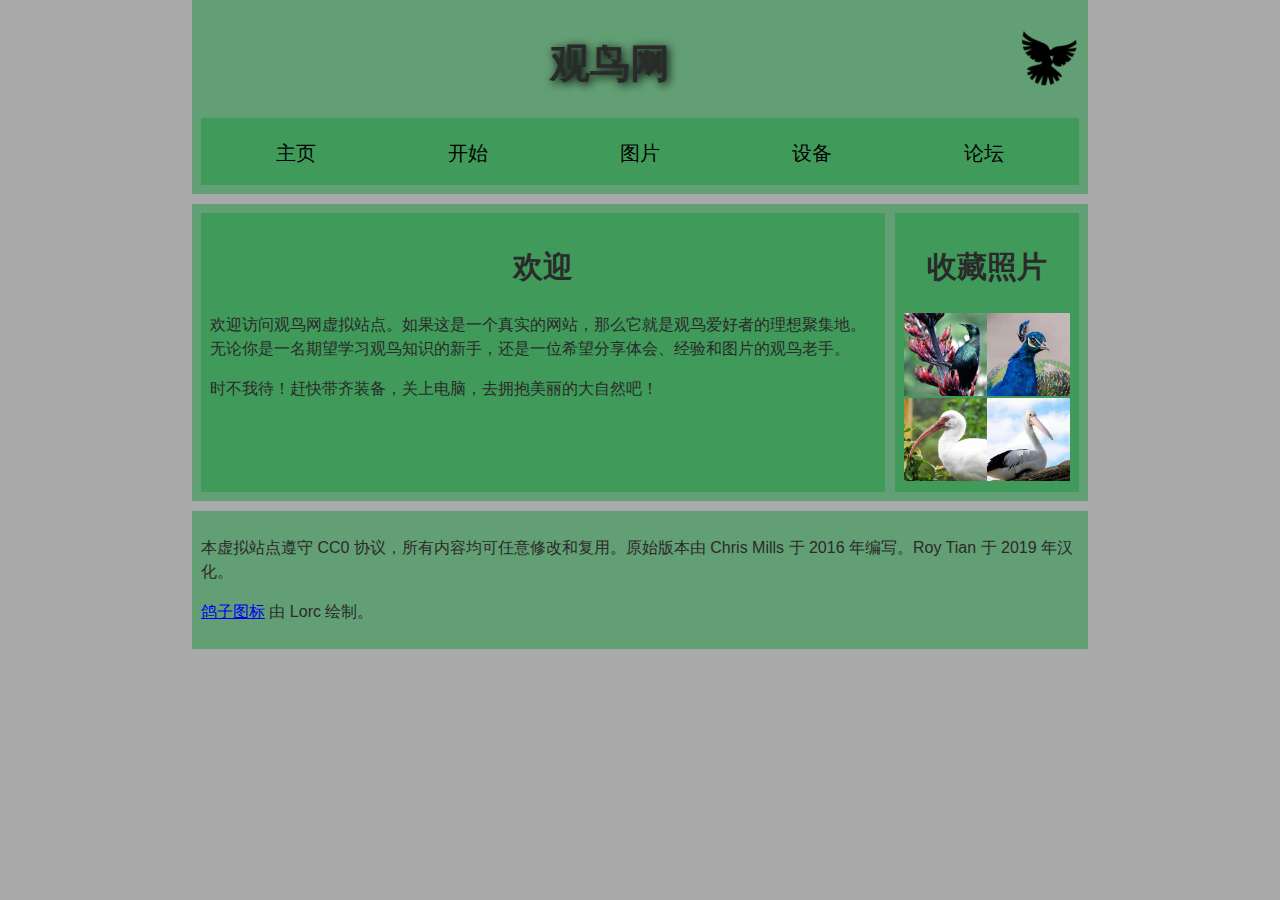
<file: WatchBirdNet/index.html>
<!DOCTYPE html>
<html>

<head>
  <meta charset="utf-8">
  <title>观鸟网</title>
  <link rel="stylesheet" href="style.css" <link
    href="https://fonts.googleapis.com/css?family=Long+Cang|Noto+Sans+SC:300" rel="stylesheet">

  <!--[if lt IE 9]>
      <script src="https://cdnjs.cloudflare.com/ajax/libs/html5shiv/3.7.3/html5shiv.js"></script>
    <![endif]-->
</head>

<body>

  <header>
    <h1>观鸟网</h1>
    <img src="dove.png" alt="一张鸽子剪影图片">

    <nav>
      <ul>
        <li><span>主页</span></li>
        <li><a href="#">开始</a></li>
        <li><a href="#">图片</a></li>
        <li><a href="#">设备</a></li>
        <li><a href="#">论坛</a></li>
      </ul>
    </nav>
  </header>

  <main>
    <article>
      <h2>欢迎</h2>
      <p>欢迎访问观鸟网虚拟站点。如果这是一个真实的网站，那么它就是观鸟爱好者的理想聚集地。无论你是一名期望学习观鸟知识的新手，还是一位希望分享体会、经验和图片的观鸟老手。</p>
      <p>时不我待！赶快带齐装备，关上电脑，去拥抱美丽的大自然吧！</p>
    </article>

    <aside>
      <h2>收藏照片</h2>

      <a href="favorite-1.jpg"><img src="favorite-1_th.jpg" alt="一只体型小巧的鸟，羽毛蓝绿色，爪黑白相间，黑色的喙细且锋利。点击缩略图查看完整照片。"></a>
      <a href="favorite-2.jpg"><img src="favorite-2_th.jpg" alt="一只美丽的孔雀的上半身图片，它的颈上覆盖蓝色的羽毛，有浅色的喙和蓝色的冠。点击缩略图查看完整照片。"></a>
      <a href="favorite-3.jpg"><img src="favorite-3_th.jpg" alt="一只大鸟的上半身图片，羽毛白色，浅色的喙细长而弯曲。点击缩略图查看完整照片。"></a>
      <a href="favorite-4.jpg"><img src="favorite-4_th.jpg"
          alt="一只成年鹈鹕，羽毛大多为白色，背部和腹部有少许黑色羽毛，又长又直的喙呈黄色，喙的下方有一个喉囊可以暂时储存食物。点击缩略图查看完整照片。"></a>
    </aside>
  </main>
  <footer>
    <p>本虚拟站点遵守 CC0 协议，所有内容均可任意修改和复用。原始版本由 Chris Mills 于 2016 年编写。Roy Tian 于 2019 年汉化。</p>
    <p><a href="http://game-icons.net/lorc/originals/dove.html">鸽子图标</a> 由 Lorc 绘制。</p>
  </footer>
</body>

</html>
</file>
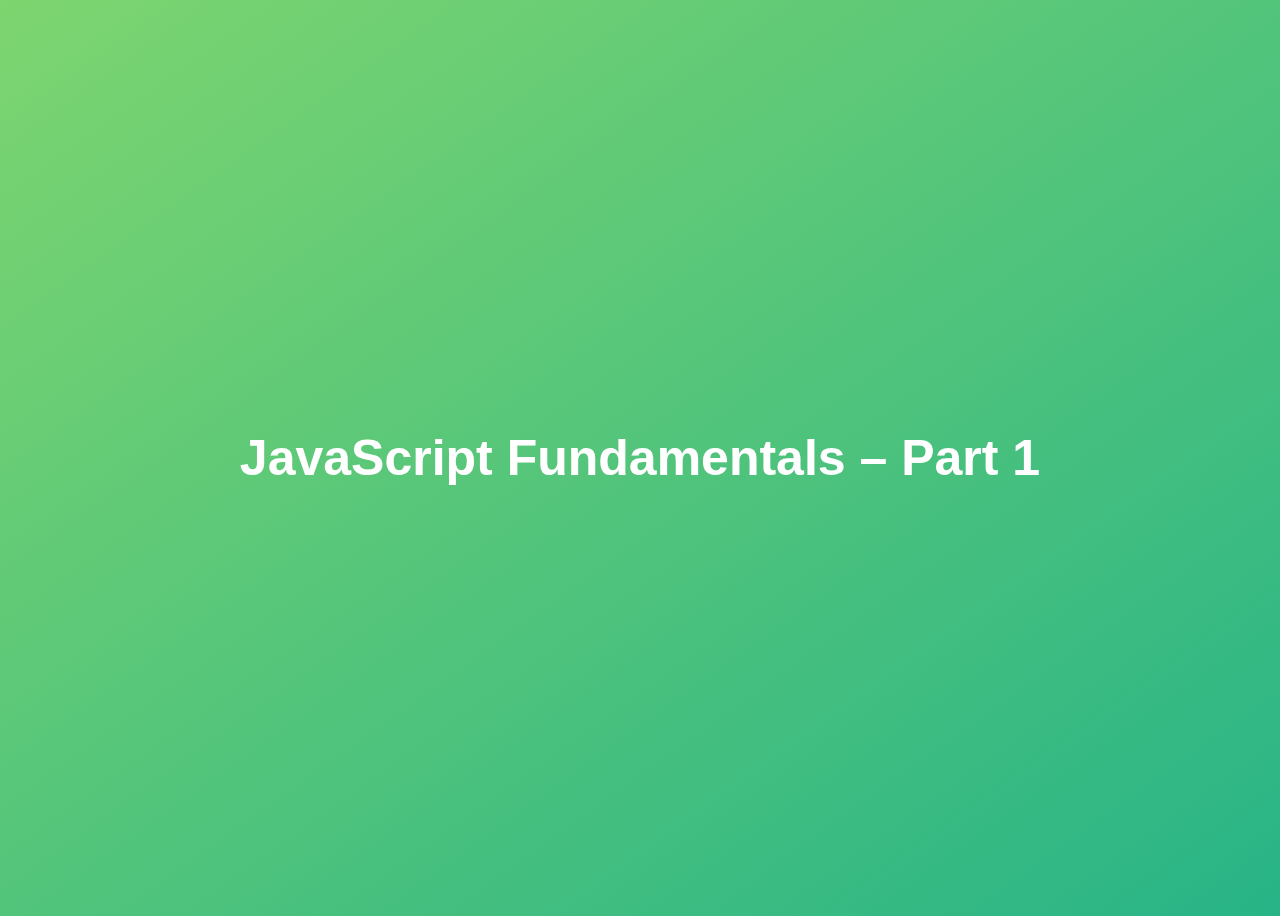
<file: 01-Fundamentals-Part-1/final/index.html>
<!DOCTYPE html>
<html lang="en">
  <head>
    <meta charset="UTF-8" />
    <meta name="viewport" content="width=device-width, initial-scale=1.0" />
    <meta http-equiv="X-UA-Compatible" content="ie=edge" />
    <title>JavaScript Fundamentals – Part 1</title>
    <style>
      body {
        height: 100vh;
        display: flex;
        align-items: center;
        background: linear-gradient(to top left, #28b487, #7dd56f);
      }
      h1 {
        font-family: sans-serif;
        font-size: 50px;
        line-height: 1.3;
        width: 100%;
        padding: 30px;
        text-align: center;
        color: white;
      }
    </style>
  </head>
  <body>
    <h1>JavaScript Fundamentals – Part 1</h1>

    <script src="script.js"></script>
  </body>
</html>
</file>
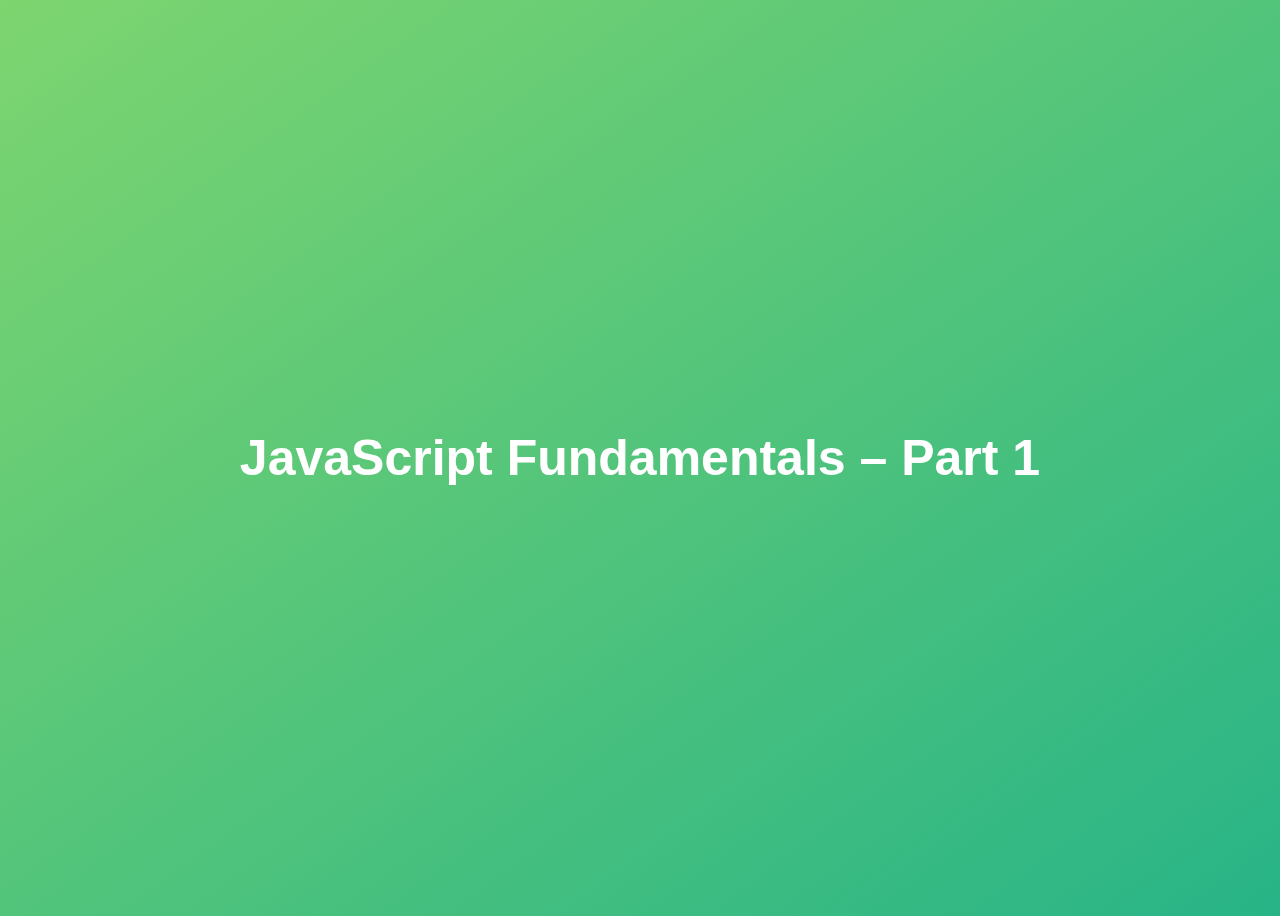
<file: 01-Fundamentals-Part-1/starter/index.html>
<!DOCTYPE html>
<html lang="en">

<head>
  <meta charset="UTF-8" />
  <meta name="viewport" content="width=device-width, initial-scale=1.0" />
  <meta http-equiv="X-UA-Compatible" content="ie=edge" />
  <title>JavaScript Fundamentals – Part 1</title>
  <style>
    body {
      height: 100vh;
      display: flex;
      align-items: center;
      background: linear-gradient(to top left, #28b487, #7dd56f);
    }

    h1 {
      font-family: sans-serif;
      font-size: 50px;
      line-height: 1.3;
      width: 100%;
      padding: 30px;
      text-align: center;
      color: white;
    }
  </style>

</head>

<body>
  <h1>JavaScript Fundamentals – Part 1</h1>
  <script src='script.js'></script>
</body>

</html>
</file>
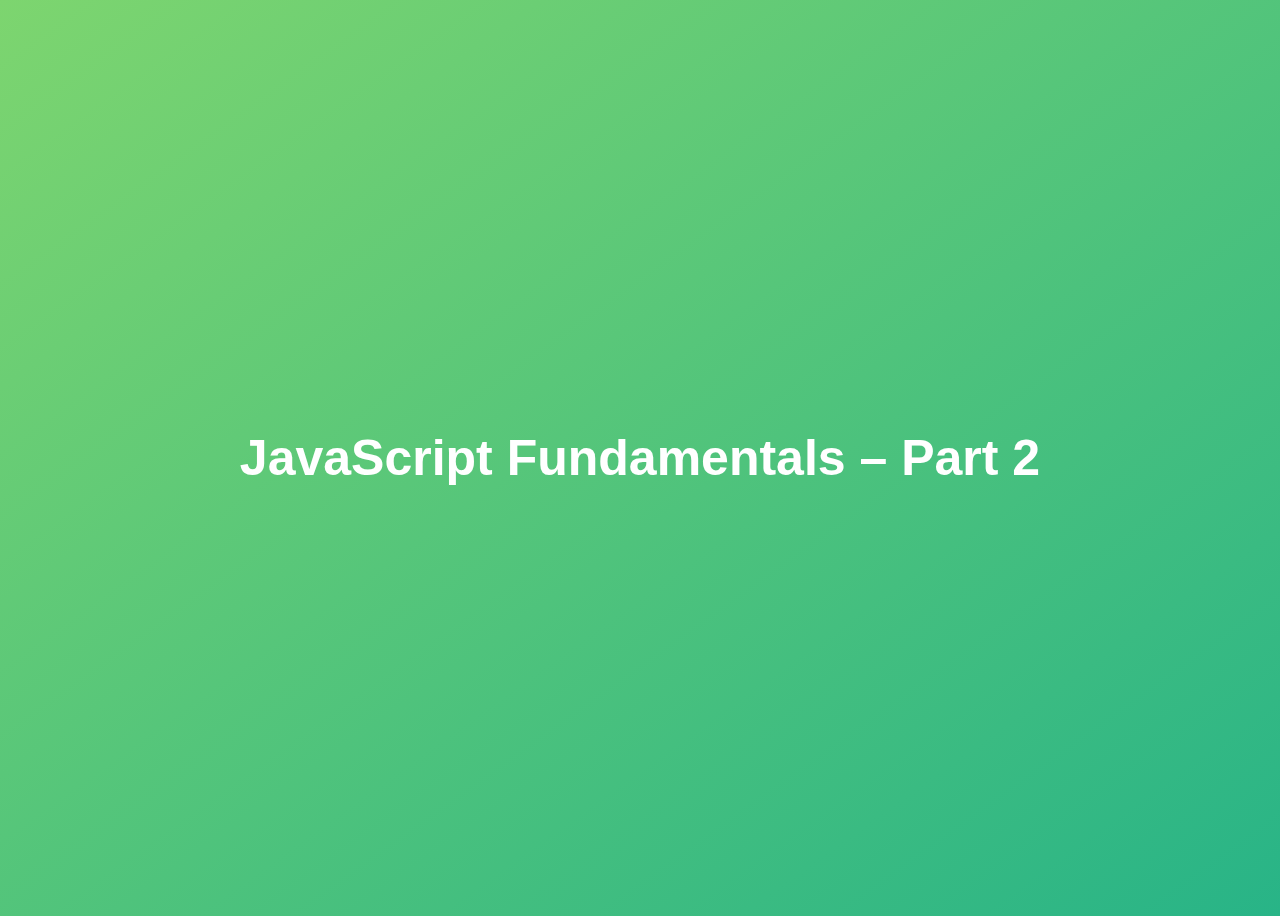
<file: 02-Fundamentals-Part-2/final/index.html>
<!DOCTYPE html>
<html lang="en">
  <head>
    <meta charset="UTF-8" />
    <meta name="viewport" content="width=device-width, initial-scale=1.0" />
    <meta http-equiv="X-UA-Compatible" content="ie=edge" />
    <title>JavaScript Fundamentals – Part 2</title>
    <style>
      body {
        height: 100vh;
        display: flex;
        align-items: center;
        background: linear-gradient(to top left, #28b487, #7dd56f);
      }
      h1 {
        font-family: sans-serif;
        font-size: 50px;
        line-height: 1.3;
        width: 100%;
        padding: 30px;
        text-align: center;
        color: white;
      }
    </style>
  </head>
  <body>
    <h1>JavaScript Fundamentals – Part 2</h1>
    <script src="script.js"></script>
  </body>
</html>
</file>
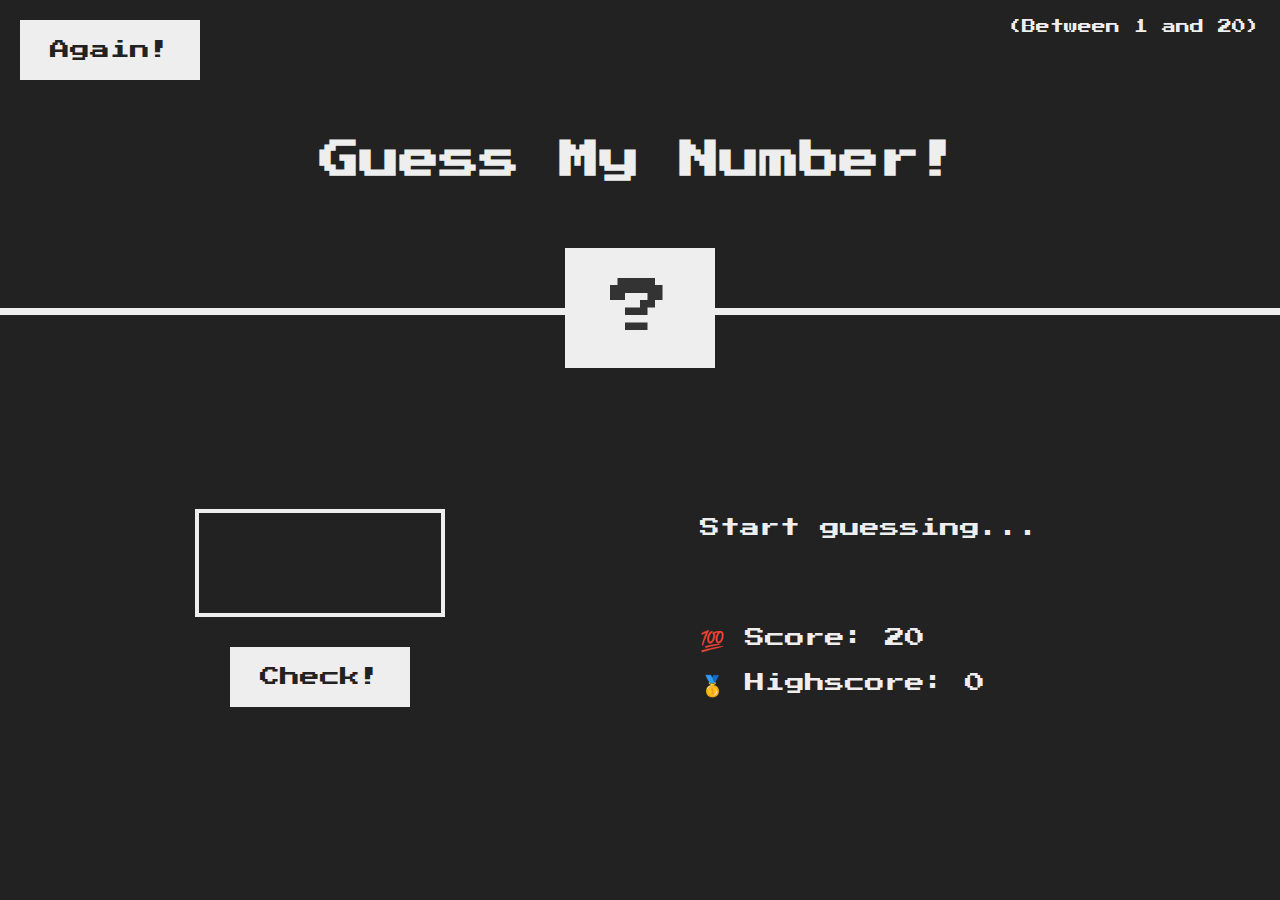
<file: 05-Guess-My-Number/final/index.html>
<!DOCTYPE html>
<html lang="en">
  <head>
    <meta charset="UTF-8" />
    <meta name="viewport" content="width=device-width, initial-scale=1.0" />
    <meta http-equiv="X-UA-Compatible" content="ie=edge" />
    <link rel="stylesheet" href="style.css" />
    <title>Guess My Number!</title>
  </head>
  <body>
    <header>
      <h1>Guess My Number!</h1>
      <p class="between">(Between 1 and 20)</p>
      <button class="btn again">Again!</button>
      <div class="number">?</div>
    </header>
    <main>
      <section class="left">
        <input type="number" class="guess" />
        <button class="btn check">Check!</button>
      </section>
      <section class="right">
        <p class="message">Start guessing...</p>
        <p class="label-score">💯 Score: <span class="score">20</span></p>
        <p class="label-highscore">
          🥇 Highscore: <span class="highscore">0</span>
        </p>
      </section>
    </main>
    <script src="script.js"></script>
  </body>
</html>
</file>
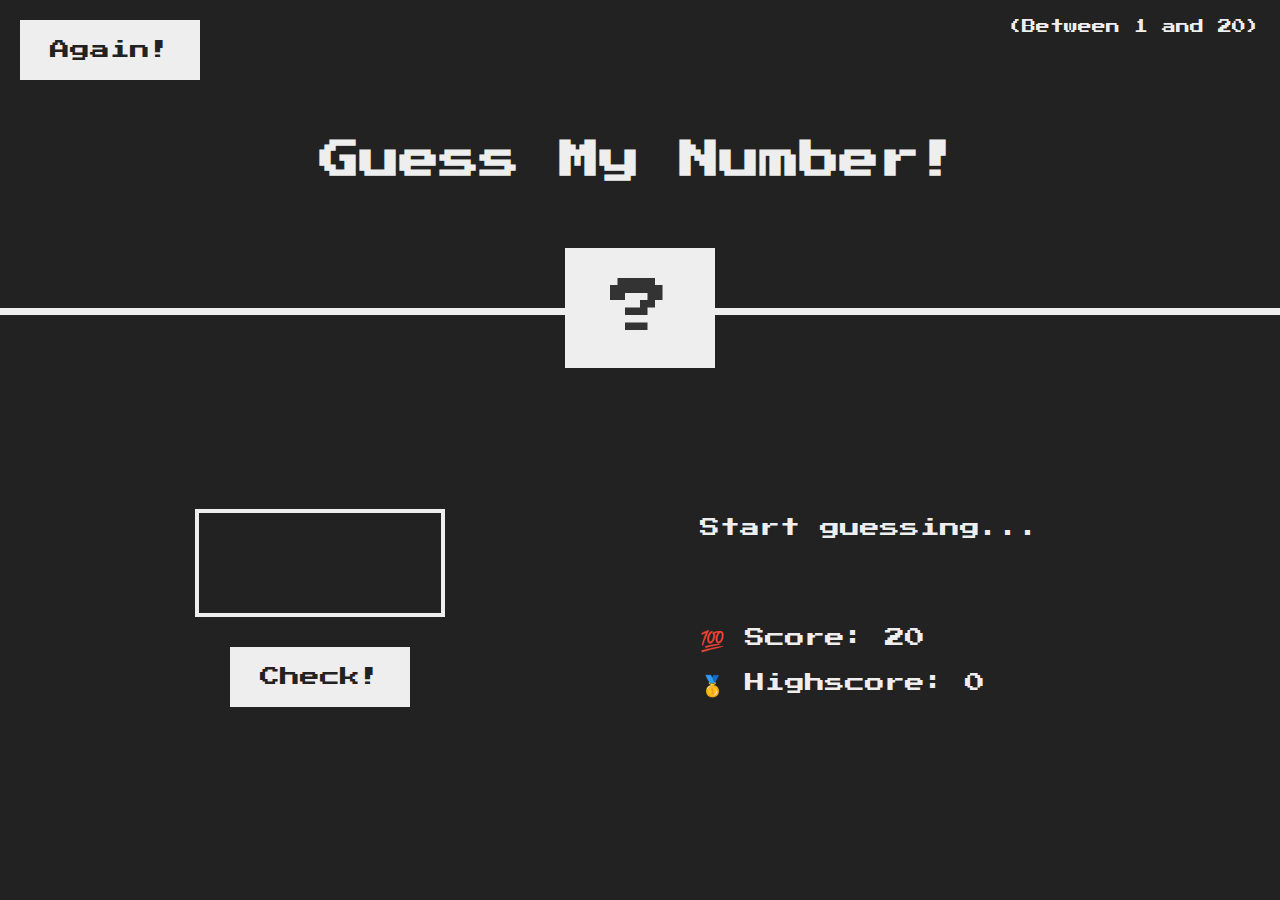
<file: 05-Guess-My-Number/starter/index.html>
<!DOCTYPE html>
<html lang="en">

<head>
  <meta charset="UTF-8" />
  <meta name="viewport" content="width=device-width, initial-scale=1.0" />
  <meta http-equiv="X-UA-Compatible" content="ie=edge" />
  <link rel="stylesheet" href="style.css" />
  <title>Guess My Number!</title>
</head>

<body>
  <header>
    <h1>Guess My Number!</h1>
    <p class="between">(Between 1 and 20)</p>
    <button class="btn again">Again!</button>
    <div class="number">?</div>
  </header>
  <main>
    <section class="left">
      <input type="number" class="guess" />
      <button class="btn check">Check!</button>
    </section>
    <section class="right">
      <p class="message">Start guessing...</p>
      <p class="label-score">💯 Score: <span class="score">20</span></p>
      <p class="label-highscore">
        🥇 Highscore: <span class="highscore">0</span>
      </p>
    </section>
  </main>
  <script src="script.js"></script>
</body>

</html>
</file>
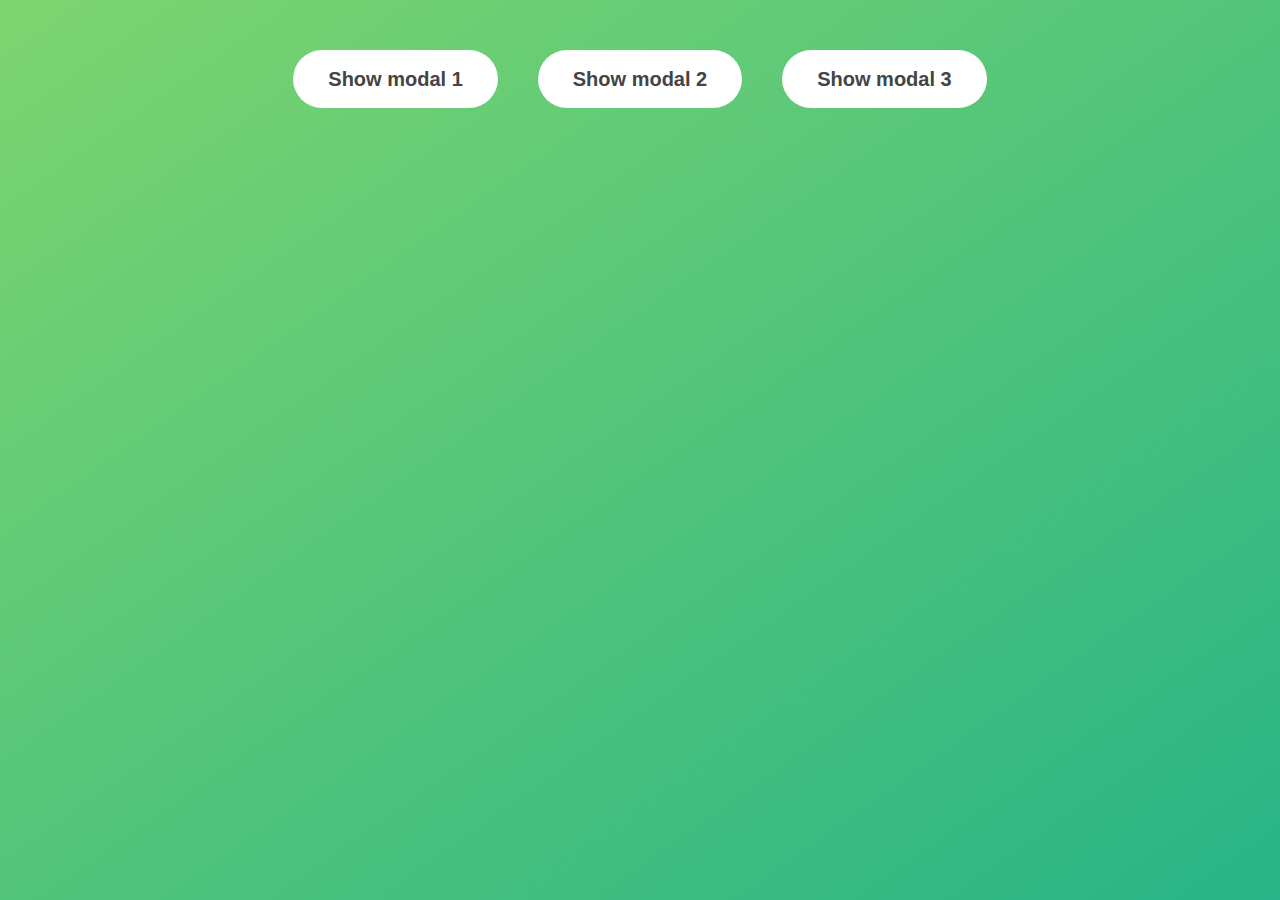
<file: 06-Modal/final/index.html>
<!DOCTYPE html>
<html lang="en">
  <head>
    <meta charset="UTF-8" />
    <meta name="viewport" content="width=device-width, initial-scale=1.0" />
    <meta http-equiv="X-UA-Compatible" content="ie=edge" />
    <link rel="stylesheet" href="style.css" />
    <title>Modal window</title>
  </head>
  <body>
    <button class="show-modal">Show modal 1</button>
    <button class="show-modal">Show modal 2</button>
    <button class="show-modal">Show modal 3</button>

    <div class="modal hidden">
      <button class="close-modal">&times;</button>
      <h1>I'm a modal window 😍</h1>
      <p>
        Lorem ipsum dolor sit amet, consectetur adipisicing elit, sed do eiusmod
        tempor incididunt ut labore et dolore magna aliqua. Ut enim ad minim
        veniam, quis nostrud exercitation ullamco laboris nisi ut aliquip ex ea
        commodo consequat. Duis aute irure dolor in reprehenderit in voluptate
        velit esse cillum dolore eu fugiat nulla pariatur. Excepteur sint
        occaecat cupidatat non proident, sunt in culpa qui officia deserunt
        mollit anim id est laborum.
      </p>
    </div>
    <div class="overlay hidden"></div>

    <script src="script.js"></script>
  </body>
</html>
</file>
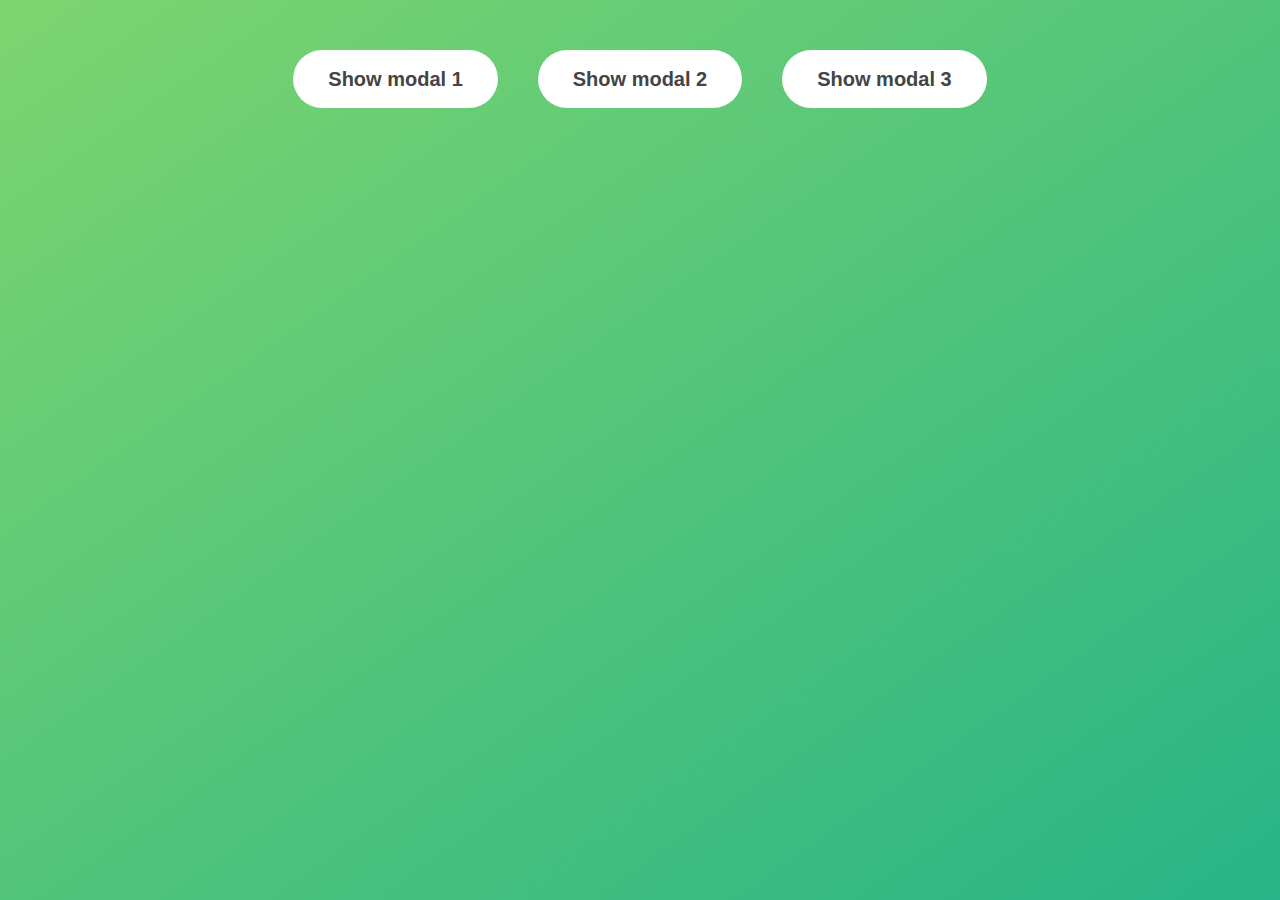
<file: 06-Modal/starter/index.html>
<!DOCTYPE html>
<html lang="en">
  <head>
    <meta charset="UTF-8" />
    <meta name="viewport" content="width=device-width, initial-scale=1.0" />
    <meta http-equiv="X-UA-Compatible" content="ie=edge" />
    <link rel="stylesheet" href="style.css" />
    <title>Modal window</title>
  </head>
  <body>
    <button class="show-modal">Show modal 1</button>
    <button class="show-modal">Show modal 2</button>
    <button class="show-modal">Show modal 3</button>

    <div class="modal hidden">
      <button class="close-modal">&times;</button>
      <h1>I'm a modal window 😍</h1>
        <p>
        Lorem ipsum dolor sit amet, consectetur adipisicing elit, sed do eiusmod
        tempor incididunt ut labore et dolore magna aliqua. Ut enim ad minim
        veniam, quis nostrud exercitation ullamco laboris nisi ut aliquip ex ea
        commodo consequat. Duis aute irure dolor in reprehenderit in voluptate
        velit esse cillum dolore eu fugiat nulla pariatur. Excepteur sint
        occaecat cupidatat non proident, sunt in culpa qui officia deserunt
        mollit anim id est laborum.
      </p>
    </div>
    <div class="overlay hidden"></div>

    <script src="script.js"></script>
  </body>
</html>
</file>
<file: 05-Guess-My-Number/final/style.css>
@import url('https://fonts.googleapis.com/css?family=Press+Start+2P&display=swap');

* {
  margin: 0;
  padding: 0;
  box-sizing: inherit;
}

html {
  font-size: 62.5%;
  box-sizing: border-box;
}

body {
  font-family: 'Press Start 2P', sans-serif;
  color: #eee;
  background-color: #222;
  /* background-color: #60b347; */
}

/* LAYOUT */
header {
  position: relative;
  height: 35vh;
  border-bottom: 7px solid #eee;
}

main {
  height: 65vh;
  color: #eee;
  display: flex;
  align-items: center;
  justify-content: space-around;
}

.left {
  width: 52rem;
  display: flex;
  flex-direction: column;
  align-items: center;
}

.right {
  width: 52rem;
  font-size: 2rem;
}

/* ELEMENTS STYLE */
h1 {
  font-size: 4rem;
  text-align: center;
  position: absolute;
  width: 100%;
  top: 52%;
  left: 50%;
  transform: translate(-50%, -50%);
}

.number {
  background: #eee;
  color: #333;
  font-size: 6rem;
  width: 15rem;
  padding: 3rem 0rem;
  text-align: center;
  position: absolute;
  bottom: 0;
  left: 50%;
  transform: translate(-50%, 50%);
}

.between {
  font-size: 1.4rem;
  position: absolute;
  top: 2rem;
  right: 2rem;
}

.again {
  position: absolute;
  top: 2rem;
  left: 2rem;
}

.guess {
  background: none;
  border: 4px solid #eee;
  font-family: inherit;
  color: inherit;
  font-size: 5rem;
  padding: 2.5rem;
  width: 25rem;
  text-align: center;
  display: block;
  margin-bottom: 3rem;
}

.btn {
  border: none;
  background-color: #eee;
  color: #222;
  font-size: 2rem;
  font-family: inherit;
  padding: 2rem 3rem;
  cursor: pointer;
}

.btn:hover {
  background-color: #ccc;
}

.message {
  margin-bottom: 8rem;
  height: 3rem;
}

.label-score {
  margin-bottom: 2rem;
}
</file>
<file: 05-Guess-My-Number/starter/style.css>
@import url('https://fonts.googleapis.com/css?family=Press+Start+2P&display=swap');

* {
  margin: 0;
  padding: 0;
  box-sizing: inherit;
}

html {
  font-size: 62.5%;
  box-sizing: border-box;
}

body {
  font-family: 'Press Start 2P', sans-serif;
  color: #eee;
  background-color: #222;
  /* background-color: #60b347; */
}

/* LAYOUT */
header {
  position: relative;
  height: 35vh;
  border-bottom: 7px solid #eee;
}

main {
  height: 65vh;
  color: #eee;
  display: flex;
  align-items: center;
  justify-content: space-around;
}

.left {
  width: 52rem;
  display: flex;
  flex-direction: column;
  align-items: center;
}

.right {
  width: 52rem;
  font-size: 2rem;
}

/* ELEMENTS STYLE */
h1 {
  font-size: 4rem;
  text-align: center;
  position: absolute;
  width: 100%;
  top: 52%;
  left: 50%;
  transform: translate(-50%, -50%);
}

.number {
  background: #eee;
  color: #333;
  font-size: 6rem;
  width: 15rem;
  padding: 3rem 0rem;
  text-align: center;
  position: absolute;
  bottom: 0;
  left: 50%;
  transform: translate(-50%, 50%);
}

.between {
  font-size: 1.4rem;
  position: absolute;
  top: 2rem;
  right: 2rem;
}

.again {
  position: absolute;
  top: 2rem;
  left: 2rem;
}

.guess {
  background: none;
  border: 4px solid #eee;
  font-family: inherit;
  color: inherit;
  font-size: 5rem;
  padding: 2.5rem;
  width: 25rem;
  text-align: center;
  display: block;
  margin-bottom: 3rem;
}

.btn {
  border: none;
  background-color: #eee;
  color: #222;
  font-size: 2rem;
  font-family: inherit;
  padding: 2rem 3rem;
  cursor: pointer;
}

.btn:hover {
  background-color: #ccc;
}

.message {
  margin-bottom: 8rem;
  height: 3rem;
}

.label-score {
  margin-bottom: 2rem;
}
</file>
<file: 06-Modal/final/style.css>
* {
  margin: 0;
  padding: 0;
  box-sizing: inherit;
}

html {
  font-size: 62.5%;
  box-sizing: border-box;
}

body {
  font-family: sans-serif;
  color: #333;
  line-height: 1.5;
  height: 100vh;
  position: relative;
  display: flex;
  align-items: flex-start;
  justify-content: center;
  background: linear-gradient(to top left, #28b487, #7dd56f);
}

.show-modal {
  font-size: 2rem;
  font-weight: 600;
  padding: 1.75rem 3.5rem;
  margin: 5rem 2rem;
  border: none;
  background-color: #fff;
  color: #444;
  border-radius: 10rem;
  cursor: pointer;
}

.close-modal {
  position: absolute;
  top: 1.2rem;
  right: 2rem;
  font-size: 5rem;
  color: #333;
  cursor: pointer;
  border: none;
  background: none;
}

h1 {
  font-size: 2.5rem;
  margin-bottom: 2rem;
}

p {
  font-size: 1.8rem;
}

/* -------------------------- */
/* CLASSES TO MAKE MODAL WORK */
.hidden {
  display: none;
}

.modal {
  position: absolute;
  top: 50%;
  left: 50%;
  transform: translate(-50%, -50%);
  width: 70%;

  background-color: white;
  padding: 6rem;
  border-radius: 5px;
  box-shadow: 0 3rem 5rem rgba(0, 0, 0, 0.3);
  z-index: 10;
}

.overlay {
  position: absolute;
  top: 0;
  left: 0;
  width: 100%;
  height: 100%;
  background-color: rgba(0, 0, 0, 0.6);
  backdrop-filter: blur(3px);
  z-index: 5;
}
</file>
<file: 06-Modal/starter/style.css>
* {
  margin: 0;
  padding: 0;
  box-sizing: inherit;
}

html {
  font-size: 62.5%;
  box-sizing: border-box;
}

body {
  font-family: sans-serif;
  color: #333;
  line-height: 1.5;
  height: 100vh;
  position: relative;
  display: flex;
  align-items: flex-start;
  justify-content: center;
  background: linear-gradient(to top left, #28b487, #7dd56f);
}

.show-modal {
  font-size: 2rem;
  font-weight: 600;
  padding: 1.75rem 3.5rem;
  margin: 5rem 2rem;
  border: none;
  background-color: #fff;
  color: #444;
  border-radius: 10rem;
  cursor: pointer;
}

.close-modal {
  position: absolute;
  top: 1.2rem;
  right: 2rem;
  font-size: 5rem;
  color: #333;
  cursor: pointer;
  border: none;
  background: none;
}

h1 {
  font-size: 2.5rem;
  margin-bottom: 2rem;
}

p {
  font-size: 1.8rem;
}

/* -------------------------- */
/* CLASSES TO MAKE MODAL WORK */
.hidden {
  display: none;
}

.modal {
  position: absolute;
  top: 50%;
  left: 50%;
  transform: translate(-50%, -50%);
  width: 70%;

  background-color: white;
  padding: 6rem;
  border-radius: 5px;
  box-shadow: 0 3rem 5rem rgba(0, 0, 0, 0.3);
  z-index: 10;
}

/* 遮罩 */
.overlay {
  position: absolute;
  top: 0;
  left: 0;
  width: 100%;
  height: 100%;
  background-color: rgba(0, 0, 0, 0.5);
  backdrop-filter: blur(3px);
  z-index: 5;
}
</file>
